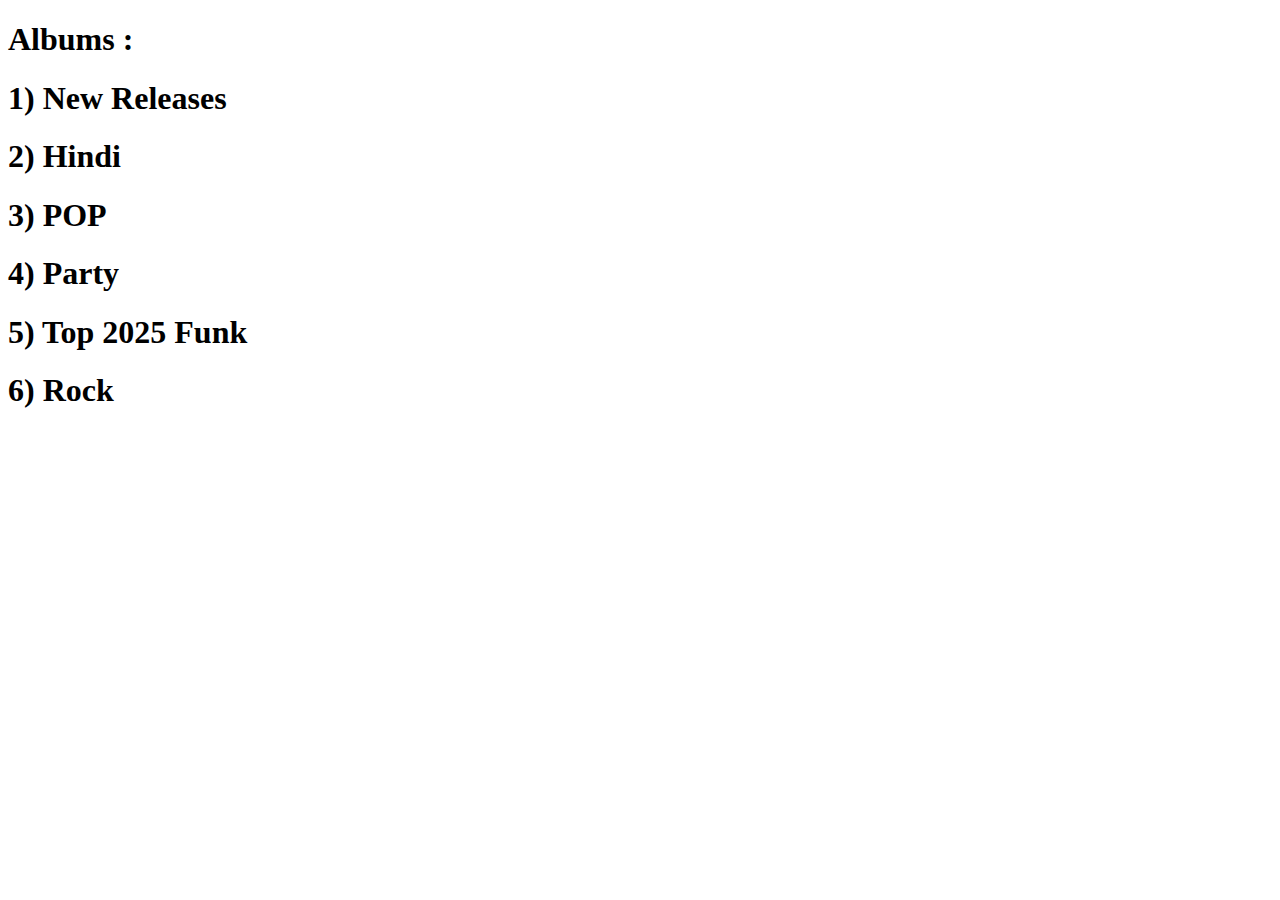
<file: Albums.html>
<!DOCTYPE html>
<html>
<head>
    <title>Albums</title>
</head>
<body>
<h1>Albums :</h1>
<div>
<h1> 1) New Releases</h1>
</div>
<div>
<h1> 2) Hindi</h1>
</div>
<div>
<h1> 3) POP</h1>
</div>
<div>
<h1> 4) Party</h1>
</div>
<div>
<h1> 5) Top 2025 Funk</h1>
</div>
<div>
<h1> 6) Rock</h1>
</div>
</body>
</html>
</file>
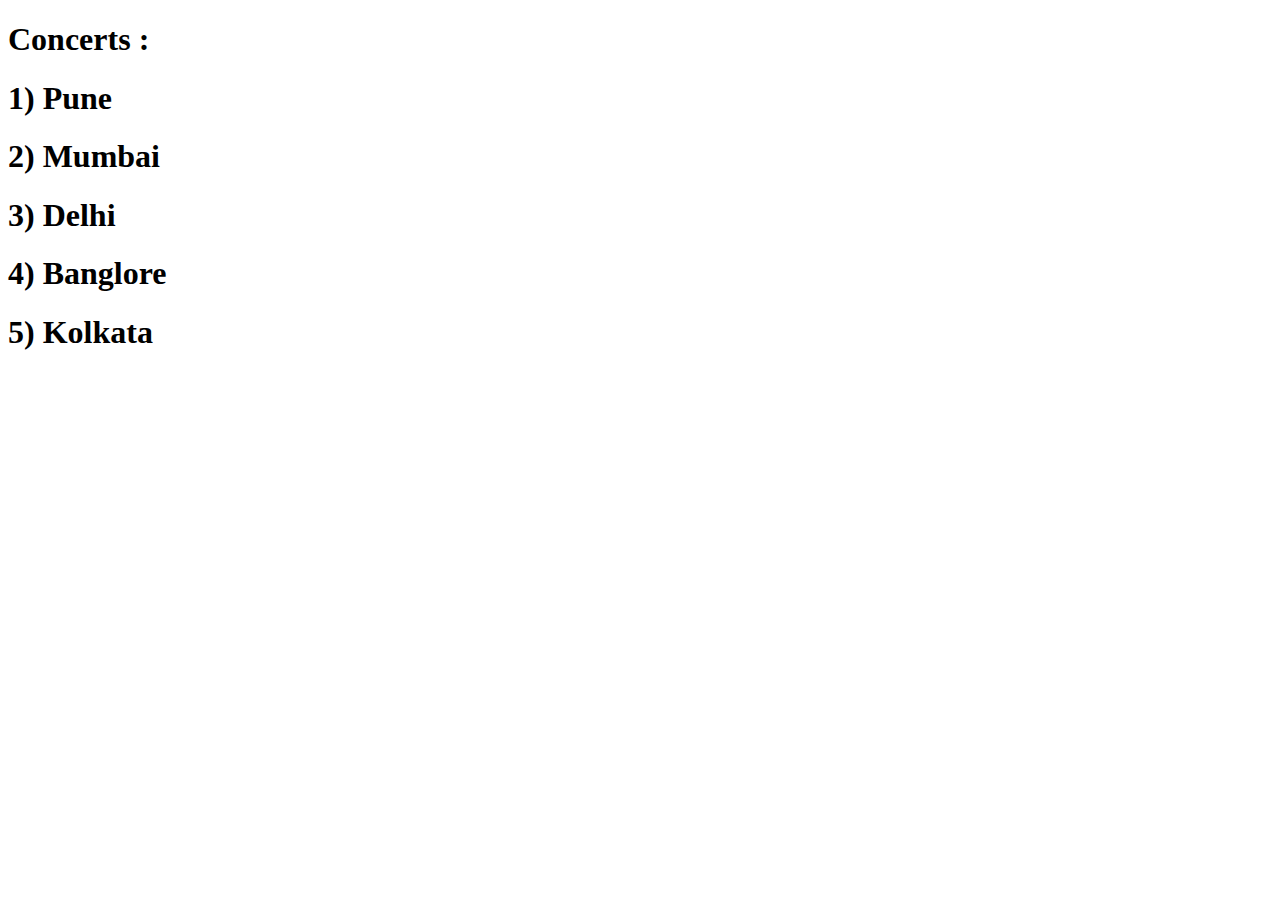
<file: concerts.html>
<!DOCTYPE html>
<html>
<head>
    <title>Concerts</title>
</head>
<body>
<h1>Concerts :</h1>
<div>
<h1>1) Pune</h1>
</div>
<div>
<h1> 2) Mumbai</h1>
</div>
<div>
<h1> 3) Delhi</h1>
</div>
<div>
<h1> 4) Banglore</h1>
</div>
<div>
<h1> 5) Kolkata</h1>
</div>
</body>
</html>
</file>
